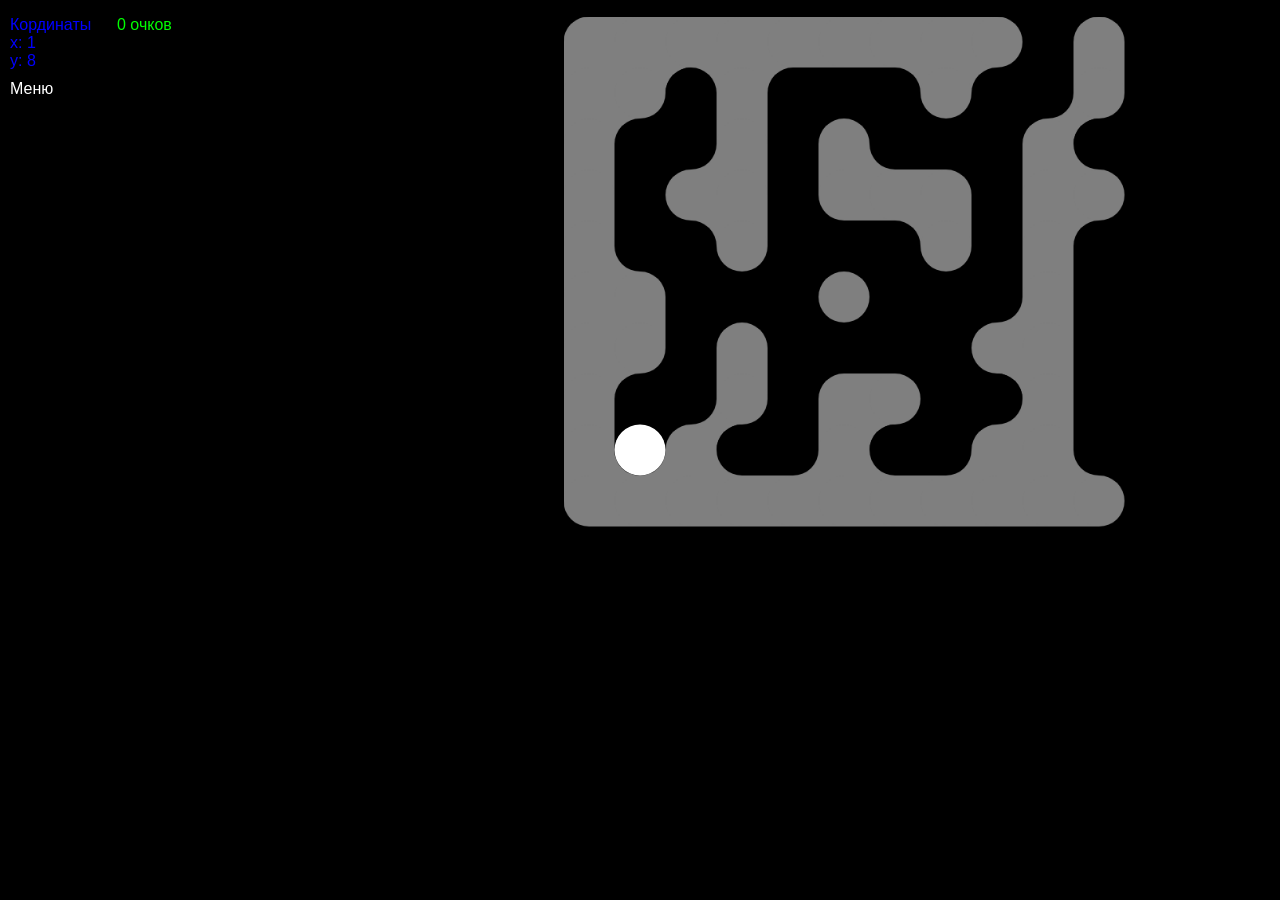
<file: лабиринт 3.html>
<!DOCTYPE html>
<html lang="ru">
<head>
    <meta charset="UTF-8">
    <meta name="viewport" content="width=device-width, initial-scale=1.0, maximum-scale=1.0, user-scalable=no">
    <title>Лабиринт 3</title>
    <link rel="stylesheet" href="assets/css/styles.css">
</head>
<body>
    <div class="container">
        <p id="label1">Кординаты
            x:
            y:
            </p>
        <p id="label2">Меню</p>
        <p id="label3">Поздровляю вы выбрались!</p>
        <p id="label4">0 очков</p>
		<div class="menu" id="menu">
			<p id="label5">Закрыть меню</p>
			<p>размер лабиринта</p>
			<input type="text" id="textBox1" value="100">
			<input type="text" id="textBox2" value="100">
			<p>способ генерации</p>
			<select id="comboBox1">
				<option value="1">линейний</option>
				<option value="2">свободный</option>
				<option value="3" selected>шум</option>
			</select>
			<p id="label6">Сгенерировать</p>
		</div>
        <canvas id="pictureBox1" width="800" height="450"></canvas>
    </div>
    <script src="assets/js/main.js"></script>
</body>
</html>
</file>
<file: assets/css/styles.css>
body {
    font-family: Arial, sans-serif;
    background-color: #f0f0f0; /* Цвет фона страницы */
    margin: 0;
    overscroll-behavior: none;
}

p {
    white-space: pre-wrap;
    color: #ffffff;
    cursor: default;
	text-decoration: none;
}

.container > p {
    position: absolute;
    z-index: 1;
}

.container > p:nth-child(2):hover {
    text-decoration: underline;
}

.menu {
	position: absolute;
	/* display: block; */
	top: 0;
    left: -220px;
	width: 200px;
	background-color: #333333;
	border: 5px solid #777777;
	z-index: 2;
	padding-left: 10px;
	float: left;
	transform: translateX(-220px);
	transition-property: all;
	transition-duration: 0.3s;
}

.menu > p:nth-child(1):hover {
    text-decoration: underline;
}

.menu > p:nth-child(7):hover {
    text-decoration: underline;
}

canvas {
    position: absolute;
    top: 0;
    left: 0;
    flex-grow: 1; /* Канвас занимает оставшееся пространство */
    /*background-color: #ffffff; /* Цвет фона канваса */
    z-index: 0;
}
</file>
